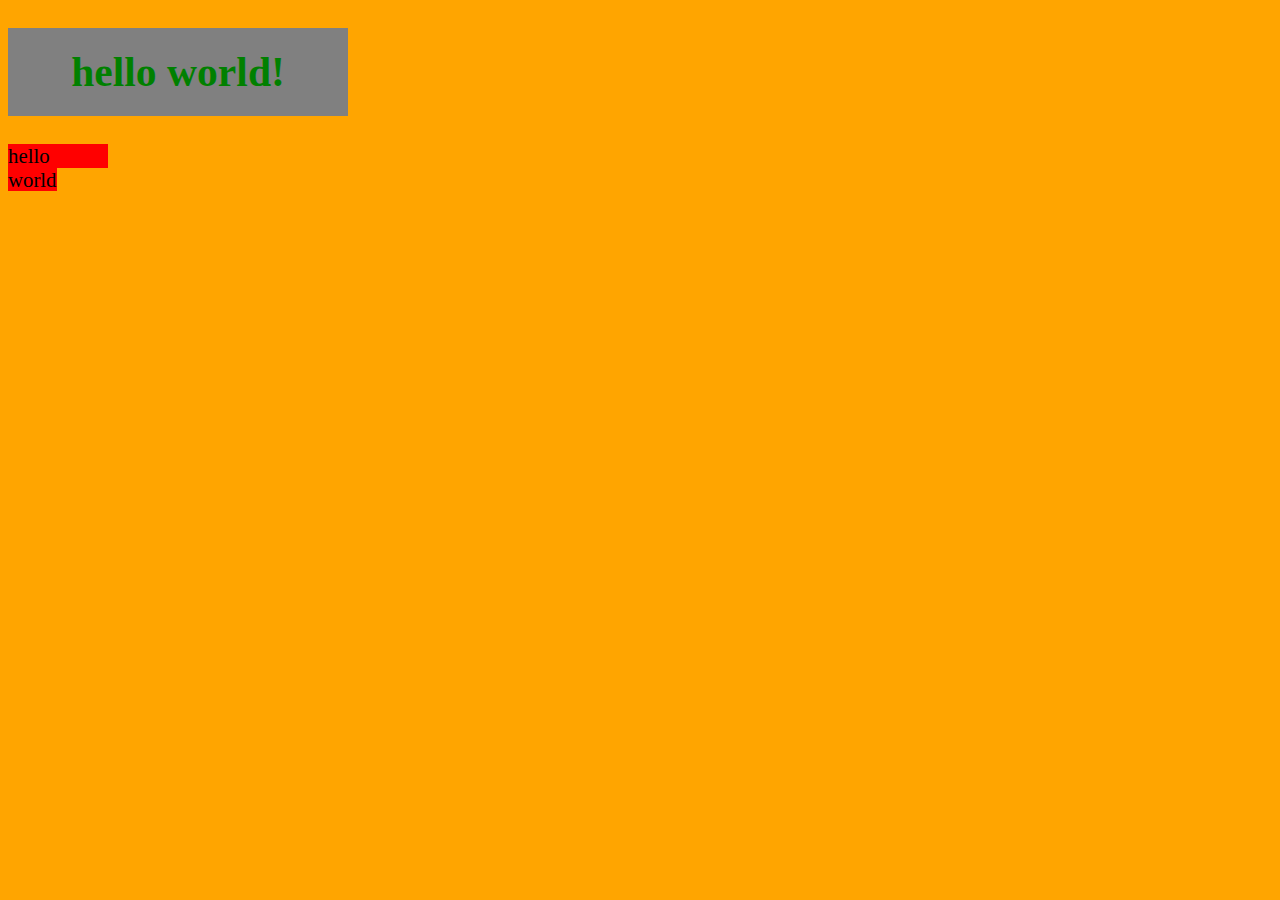
<file: style/index.html>
<!DOCTYPE html>
<html>
<head>
	<meta charset="utf-8">
	<title>hello world!</title>
	<link rel="stylesheet" type="text/css" href="style.css">
	<style>
		h1{
			text-align: center;
			color: green;
			background-color: grey;
			width: 300px;
			padding: 20px;
		}
		div{
			background-color: red;
			width: 100px;
		}
		span{
			background-color: red;
		}
	</style>
</head>
<body>
	<h1>hello world!</h1>
	<div>hello</div>
	<span>world</span>

</body>
</html>
</file>
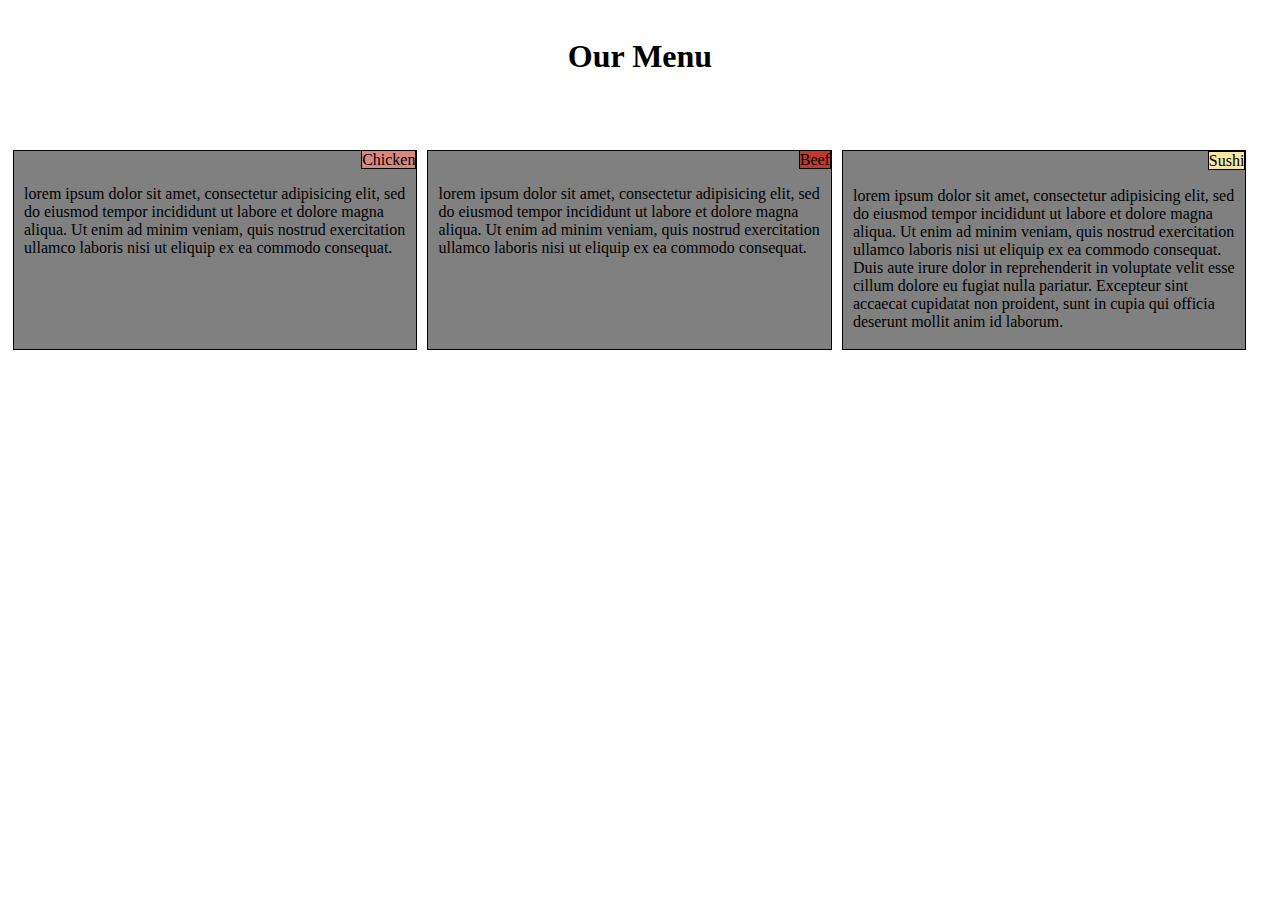
<file: style/mod2 page.html>
<!DOCTYPE html>
<html>
<head>
	<meta charset="utf-8">
	<meta name="viewport" content="width=device-width , initial-scale=1">
	<title>Our Menu</title>
	<style>
		*{
			box-sizing: border-box;
			overflow: auto;
		}
		h1{
			margin-bottom: 70px;
			margin-top: 30px;
		}
		.row{
			width: 100%;
		}
		@media (min-width: 992px) {
			.col-lg-3
			{
				float: left;
				border: 1px solid black;
				background-color: grey;
				margin: 5px;
			}
			.col-lg-3{
				width: 32%;
				height: 200px;
			}
		}
		@media (min-width: 768px) and (max-width: 991px){
			.col-md-2
			{
				float: left;
				border: 1px solid black;
				background-color: grey;
				margin: 5px;

			}
				.col-md-2{
					width: 48%;
					height: 200px;
				}
		}
		@media (max-width: 767px){
			.col-xs-1
			{
				float: left;
				border: 1px solid black;
				background-color: grey;
				margin: 5px;
			}
			.col-xs-1{
				width: 98%;
				height: 200px;
			}
		}
		h1{
			text-align: center;
		}
		#p1{
			background-color: #D98880;
			position: sticky;
			top: 0px;
			left: 1000px;
			border: 1px solid black;
		}
		#p3{
			background-color: #C0392B;
			position: sticky;
			top: 0px;
			left: 1000px;
			border: 1px solid black;
		}
		#p5{
			background-color: #F9E79F;
			position: sticky;
			top: 0px;
			left: 3000px;
			border: 1px solid black;
		}
		.comp{
			height: 20px;
		}
		p{
			margin-left: 10px;
		}

	</style>
</head>
<body>
	<h1>Our Menu</h1>
	<div class="row">
		<div class="col-lg-3 col-md-2 col-xs-1">
			<div>
				<span id="p1">Chicken</span>
			</div>
			<div><p>lorem ipsum dolor sit amet, consectetur adipisicing elit, sed do eiusmod tempor incididunt ut labore et dolore magna aliqua. Ut enim ad minim veniam, quis nostrud exercitation ullamco laboris nisi ut eliquip ex ea commodo consequat.</p></div> 
		</div>
		<div class="col-lg-3 col-md-2 col-xs-1">
			<div>
				<span id="p3">Beef</span>
			</div>
			<div><p>lorem ipsum dolor sit amet, consectetur adipisicing elit, sed do eiusmod tempor incididunt ut labore et dolore magna aliqua. Ut enim ad minim veniam, quis nostrud exercitation ullamco laboris nisi ut eliquip ex ea commodo consequat.</p></div>
		</div>
		<div class="col-lg-3 col-md-2 col-xs-1">
			<div class="comp">
				<span id="p5">Sushi</span>
			</div>
			<div><p>lorem ipsum dolor sit amet, consectetur adipisicing elit, sed do eiusmod tempor incididunt ut labore et dolore magna aliqua. Ut enim ad minim veniam, quis nostrud exercitation ullamco laboris nisi ut eliquip ex ea commodo consequat. Duis aute irure dolor in reprehenderit in voluptate velit esse cillum dolore eu fugiat nulla pariatur. Excepteur sint accaecat cupidatat non proident, sunt in cupia qui officia deserunt mollit anim id laborum.</p></div>
		</div>
	</div>
</body>
</html>
</file>
<file: style/style.css>
body {
	background-color: orange;
	font-size: 130%;
}
</file>
